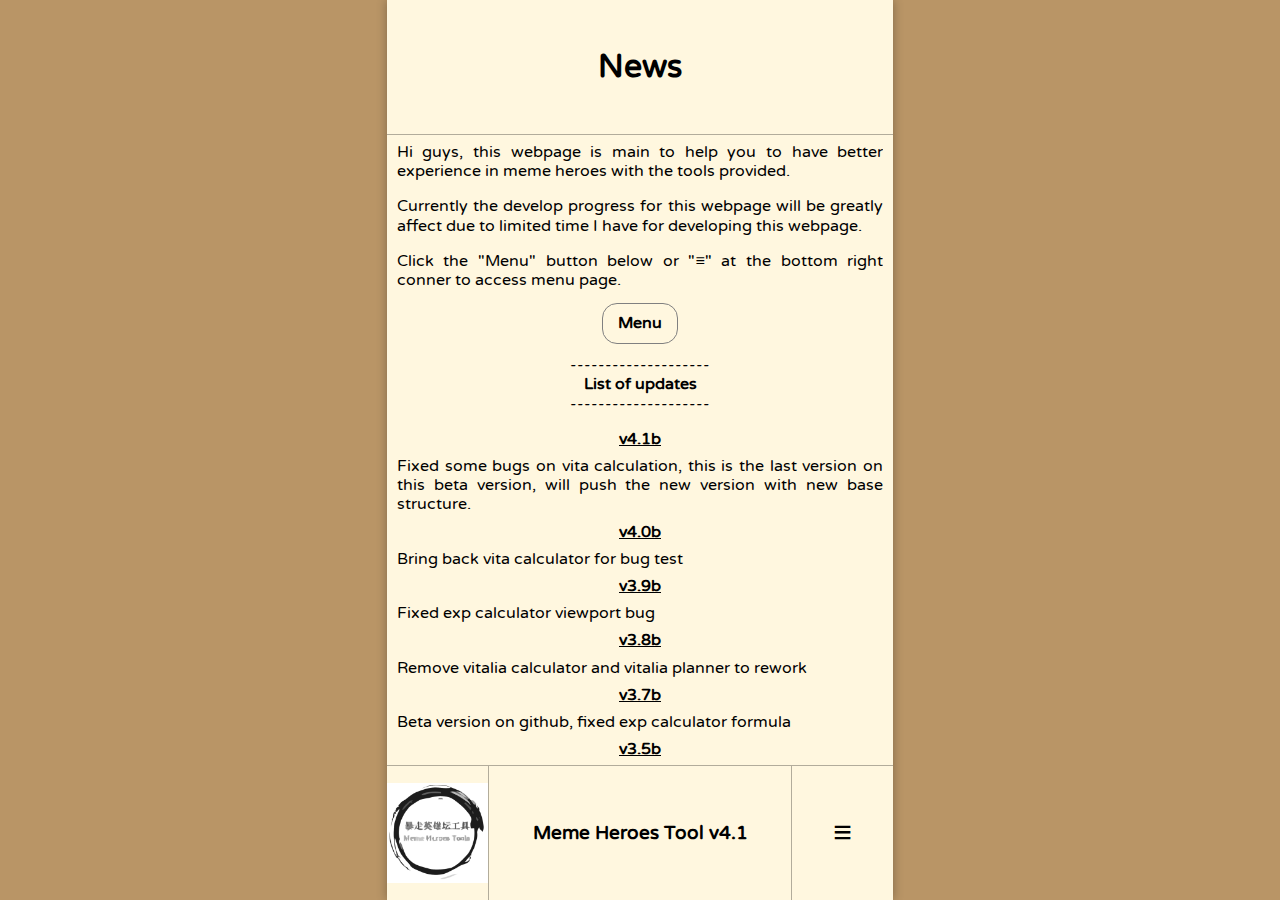
<file: index.html>
<!DOCTYPE html>
<html lang="en">
<head>
    <!-- Basic meta setup -->
    <meta charset="UTF-8">
    <meta name="viewport" content="width=device-width, initial-scale=1.0">
    <meta name="description" content="A webpage contain tools for meme heroes">
    <meta name="robots" content="index">
    <meta name="author" content="nightloop">
    <meta name="keywords" content="memeheroes,memeheroes tool,memeheroes tools,memeheroes calculate,memeheroes calculator,memeheroes vita,memeheroes vitalia,memeheroes exp,memeheroes plan,memehero,memehero tool,memehero tools,memehero calculate,memehero calculator,memehero vita,memehero vitalia,memehero exp,memehero plan,meme heroes,meme heroes tool,meme heroes tools,meme heroes calculate,meme heroes calculator,meme heroes vita,meme heroes vitalia,meme heroes exp,meme heroes plan,meme hero,meme hero tool,meme hero tools,meme hero calculate,meme hero calculator,meme hero vita,meme hero vitalia,meme hero exp,meme hero plan">

    <!-- Open Graph and Twitter namespaces -->
    <meta property="og:title" content="Meme Heroes Tools">
    <meta property="og:description" content="A webpage contain tools for meme heroes">
    <meta property="og:image" content="/img/png/icon.png">
    <meta property="twitter:title" content="Meme Heroes Tools">
    <meta property="twitter:description" content="A webpage contain tools for meme heroes">
    <meta property="twitter:image" content="/img/png/icon.png">

    <!-- Title and Icon -->
    <title>Meme Heroes Tools</title>
    <link rel="icon" href="img/ico/icon.ico" type="image/x-icon">

    <!-- Font -->
    <link rel="stylesheet" href="https://fonts.googleapis.com/css2?family=Varela+Round&display=swap">

    <!-- Stylesheet -->


</head>
<body>
    <div id="loading">
        <p id="loading_text">Loading</p>
    </div>
    <main id="main_container" class="unselectable" style="display: none;">
        <div id="main_title_container">
            <h1 id="main_title_text">Meme Heroes</h1>
        </div>
        <div id="main_content_container">

        </div>
        <div id="main_nav_container">
            <img id="main_nav_icon" src="img/png/icon.png" alt="MHT Icon" draggable="false">
            <h3 id="main_nav_text">Meme Heroes Tool v3.5</h3>
            <a id="main_nav_menu_btn"> ≡ </a>
        </div>
    </main>

    <!-- JS Script -->
    <script src="../js/initial.js" type="module"></script>
    <script src="../js/fileChecker.js" type="module"></script>
</body>
</html>
</file>
